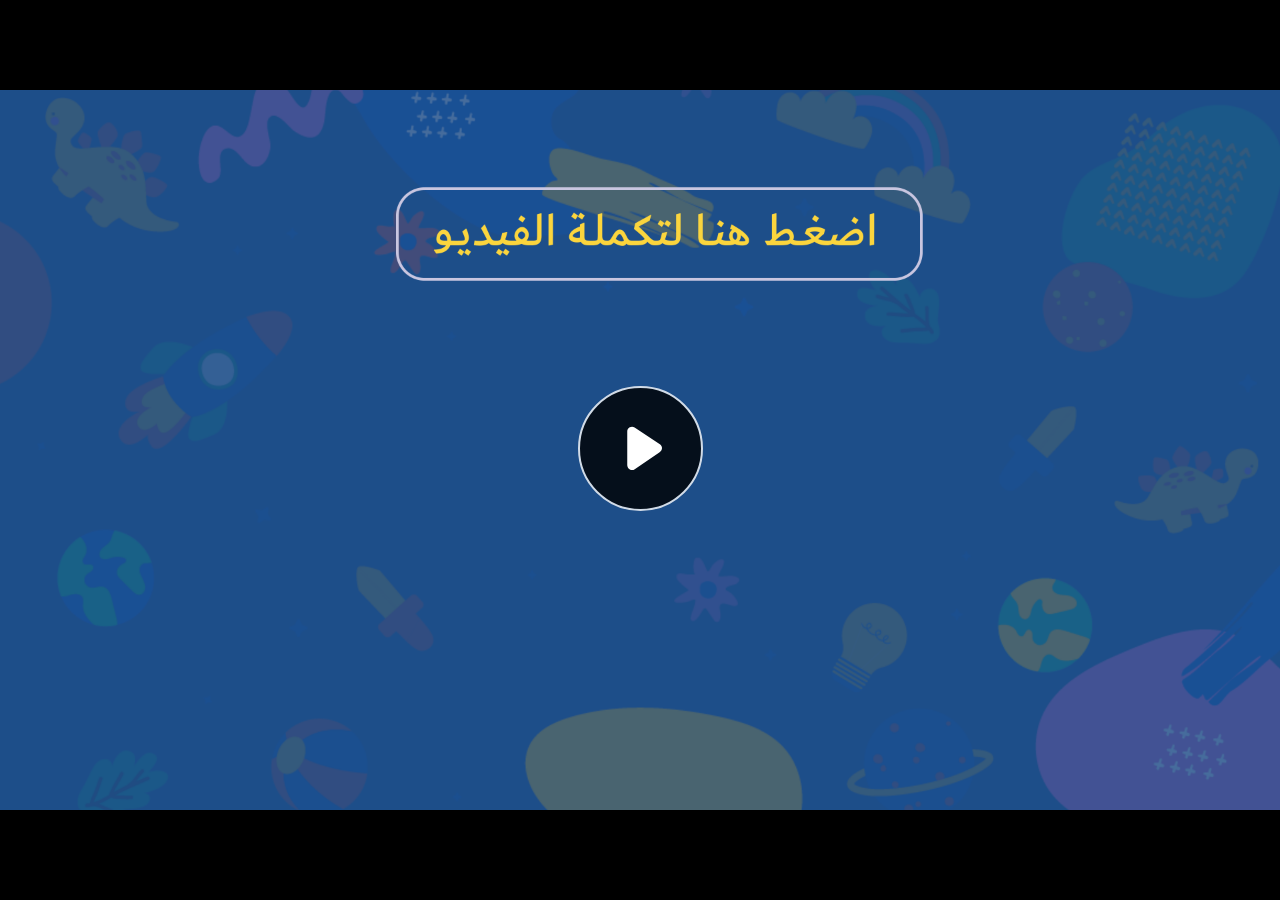
<file: index.html>
﻿<!doctype html>
<html lang="en-US">
<head>
  <meta charset="utf-8">
  <!-- Created using Storyline 360 - http://www.articulate.com  -->
  <!-- version: 3.71.29339.0 -->
  <title>EG.G5.ENG.SEM2.UE.T1.S1.2</title>
  <meta http-equiv="x-ua-compatible" content="IE=edge"/>
  <meta name="viewport" content="width=device-width,initial-scale=1,user-scalable=no,shrink-to-fit=no,minimal-ui"/>
  <meta name="apple-mobile-web-app-capable" content="yes"/>
  <style>
    html, body { height: 100%; padding: 0; margin: 0 }
    #app { height: 100%; width: 100%; }
  </style>

  <script>
    window.DS = {};
    window.globals = {
      DATA_PATH_BASE: '',
      HAS_FRAME: true,
      HAS_SLIDE: true,

      lmsPresent: false,
      tinCanPresent: false,
      cmi5Present: false,
      aoSupport: false,
      scale: 'noscale',
      captureRc: false,
      browserSize: 'optimal',
      bgColor: '#282828',
      features: 'AccessibleVideo,ConnectionMessages,FullScreenToggle,InsertSvgPicture,LayerPresentAsDialog,MultipleQuizTracking,UpdatedScrollingPanels,UpdatedThemeEditor',
      themeName: 'unified',
      preloaderColor: '#FFFFFF',
      suppressAnalytics: false,
      productChannel: 'stable',
      publishSource: 'storyline',
      aid: 'aid|5fe00366-bd0f-4aca-89fb-c2d0907009b6',
      cid: 'b624c644-f1f6-4027-baff-6b44857fade8',
      playerVersion: '3.71.29339.0',
      publishTimestamp: '2023-04-11T08:47:07.7634952Z',
      maxIosVideoElements: 10,
      connectionSettings: { message: 'You%20are%20offline.%20Trying%20to%20reconnect...', useDarkTheme: false },

      
      parseParams: function(qs) {
        if (window.globals.parsedParams != null) {
          return window.globals.parsedParams;
        }
        qs = (qs || window.location.search.substr(1)).split('+').join(' ');
        var params = {},
            tokens,
            re = /[?&]?([^=]+)=([^&]*)/g;

        while (tokens = re.exec(qs)) {
          params[decodeURIComponent(tokens[1]).trim()] =
            decodeURIComponent(tokens[2]).trim();
        }
        window.globals.parsedParams = params;
        return params;
      }

    };
  </script>
  <script>
    var isIe11 = ('ActiveXObject' in window || window.MSBlobBuilder != null)
      && window.msCrypto != null && !window.ActiveXObject;
    if (isIe11) {
      window.globals.unsupportedBrowser = true;
      document.write(atob('[base64]'));
    }
  </script>
  
  <script>window.THREE = { };</script>
  
</head>
<body style="background: #282828" class="cs-HTML theme-unified">
  <!-- 360 -->
  <script>!function(e){var i=/iPhone/i,o=/iPod/i,n=/iPad/i,t=/(?=.*\bAndroid\b)(?=.*\bMobile\b)/i,d=/Android/i,s=/(?=.*\bAndroid\b)(?=.*\bSD4930UR\b)/i,b=/(?=.*\bAndroid\b)(?=.*\b(?:KFOT|KFTT|KFJWI|KFJWA|KFSOWI|KFTHWI|KFTHWA|KFAPWI|KFAPWA|KFARWI|KFASWI|KFSAWI|KFSAWA)\b)/i,r=/IEMobile/i,h=/(?=.*\bWindows\b)(?=.*\bARM\b)/i,a=/BlackBerry/i,l=/BB10/i,p=/Opera Mini/i,f=/(CriOS|Chrome)(?=.*\bMobile\b)/i,u=/(?=.*\bFirefox\b)(?=.*\bMobile\b)/i,c=new RegExp("(?:Nexus 7|BNTV250|Kindle Fire|Silk|GT-P1000)","i"),w=function(e,i){return e.test(i)},A=function(e){var A=e||navigator.userAgent,v=A.split("[FBAN");if(void 0!==v[1]&&(A=v[0]),this.apple={phone:w(i,A),ipod:w(o,A),tablet:!w(i,A)&&w(n,A),device:w(i,A)||w(o,A)||w(n,A)},this.amazon={phone:w(s,A),tablet:!w(s,A)&&w(b,A),device:w(s,A)||w(b,A)},this.android={phone:w(s,A)||w(t,A),tablet:!w(s,A)&&!w(t,A)&&(w(b,A)||w(d,A)),device:w(s,A)||w(b,A)||w(t,A)||w(d,A)},this.windows={phone:w(r,A),tablet:w(h,A),device:w(r,A)||w(h,A)},this.other={blackberry:w(a,A),blackberry10:w(l,A),opera:w(p,A),firefox:w(u,A),chrome:w(f,A),device:w(a,A)||w(l,A)||w(p,A)||w(u,A)||w(f,A)},this.seven_inch=w(c,A),this.any=this.apple.device||this.android.device||this.windows.device||this.other.device||this.seven_inch,this.phone=this.apple.phone||this.android.phone||this.windows.phone,this.tablet=this.apple.tablet||this.android.tablet||this.windows.tablet,"undefined"==typeof window)return this},v=function(){var e=new A;return e.Class=A,e};"undefined"!=typeof module&&module.exports&&"undefined"==typeof window?module.exports=A:"undefined"!=typeof module&&module.exports&&"undefined"!=typeof window?module.exports=v():"function"==typeof define&&define.amd?define("isMobile",[],e.isMobile=v()):e.isMobile=v()}(this);
    window.isMobile.apple.tablet = window.isMobile.apple.tablet ||
      (navigator.platform === 'MacIntel' && navigator.maxTouchPoints > 1);
    window.isMobile.apple.device = window.isMobile.apple.device || window.isMobile.apple.tablet;
    window.isMobile.tablet = window.isMobile.tablet || window.isMobile.apple.tablet;
    window.isMobile.any = window.isMobile.any || window.isMobile.apple.tablet;
  </script>

  <div id="focus-sink" tabindex="-1"></div>

  <div id="preso"></div>
  <script>
    (function() {

      var classTypes = [ 'desktop', 'mobile', 'phone', 'tablet' ];

      var addDeviceClasses = function(prefix, testObj) {
        var curr, i;
        for (i = 0; i < classTypes.length; i++) {
          curr = classTypes[i];
          if (testObj[curr]) {
            document.body.classList.add(prefix + curr);
          }
        }
      };

      var params = window.globals.parseParams(),
          isDevicePreview = params.devicepreview === '1',
          isPhoneOverride = params.deviceType === 'phone' || (isDevicePreview && params.phone == '1'),
          isTabletOverride = (params.deviceType === 'tablet' || isDevicePreview) && !isPhoneOverride,
          isMobileOverride = isPhoneOverride || isTabletOverride;

      var deviceView = {
        desktop: !window.isMobile.any && !isMobileOverride,
        mobile: window.isMobile.any || isMobileOverride,
        phone: isPhoneOverride || (window.isMobile.phone && !isTabletOverride),
        tablet: isTabletOverride || window.isMobile.tablet
      };

      window.globals.deviceView = deviceView;
      window.isMobile.desktop = !window.isMobile.any;
      window.isMobile.mobile = window.isMobile.any;

      addDeviceClasses('view-', deviceView);

    })();
  </script>
  
  <script src='story_content/user.js' type=text/javascript></script>
  <div class="slide-loader"></div>

  <script>
    var doc = document, loader = doc.body.querySelector('.slide-loader'); [ 1, 2, 3 ].forEach(function(n) { var d = doc.createElement('div'); d.style.backgroundColor = window.globals.preloaderColor; d.classList.add('mobile-loader-dot'); d.classList.add('dot' + n); loader.appendChild(d); });
  </script>

  <div class="mobile-load-title-overlay" style="display: none">
    <div class="mobile-load-title">EG.G5.ENG.SEM2.UE.T1.S1.2</div>
  </div>

  <div class="mobile-chrome-warning"></div>

  
<style>
  .warn-connection-dialog {
    display: none;
    background: transparent;
    pointer-events: none;
    position: fixed;
    left: 0;
    top: 0;
    width: 100%;
    height: 100%;
    z-index: 999;
  }

  .warn-connection-content {
    border-radius: 4px;
    background: white;
    border: 1px solid #E7E7E7;
    color: #333333;
    box-shadow: 0 2px 4px rgba(0, 0, 0, 0.25);
    transition: all 150ms ease-out;
    position: absolute;
    white-space: nowrap;
  }

  .view-phone.is-landscape .warn-connection-content {
    left: 23px;
    bottom: 23px;
  }

  .view-tablet.is-landscape .warn-connection-content {
    left: 50%;
    top: 20px;
    transform: translateX(-50%);
  }

  .is-portrait .warn-connection-content {
    transform: translate(-50%, calc(-100% - 15px));
  }

  .warn-connection-content p {
    display: inline-block;
    margin: 0 8px 0 0;
    line-height: 33px;
    font-size: 11px;
  }

  .warn-connection-content svg {
    position: relative;
    vertical-align: middle;
    margin: 0 2px 2px 8px;
  }

  .view-desktop .warn-connection-content {
    left: 1.5em;
    bottom: 1.5em;
  }

  .view-desktop .warn-connection-content p {
    font-size: 1.1em;
  }

  .is-offline .warn-connection-dialog {
    display: block;
  }

  .is-offline .cs-panel * {
    pointer-events: none !important;
  }

  .is-offline .cs-panel {
    pointer-events: all !important;
  }

  .is-offline #nav-controls * {
    pointer-events: none !important;
  }

  .is-offline #nav-controls {
    pointer-events: all !important;
  }
</style>

<div class="warn-connection-dialog">
  <div class="warn-connection-content">
    <svg width="17" height="15" viewBox="0 0 17 15" xmlns="http://www.w3.org/2000/svg">
      <path fill="#8F0000" stroke="white" d="M16.07,12.98 L15.88,12.23 L9.51,1.21 C8.97,0.26,7.6,0.26,7.06,1.21 L0.69,12.23 C0.15,13.16,0.81,14.36,1.91,14.36 H14.65 C15.47,14.36,16.05,13.7,16.07,12.98 Z"/>
      <path fill="white" stroke="white" d="M8.58,5.5 C8.35,5.28,8.5,5.35,8.21,5.32 C8.09,5.35,7.97,5.49,7.96,5.67 C7.97,5.79,7.98,5.92,7.98,6.04 L7.98,6.04 C7.99,6.17,8,6.31,8.01,6.43 L8.01,6.44 C8.03,6.92,8.06,7.41,8.09,7.9 L8.09,7.9 C8.12,8.39,8.14,8.88,8.17,9.37 C8.17,9.39,8.18,9.42,8.2,9.44 C8.23,9.46,8.25,9.47,8.28,9.47 C8.31,9.47,8.34,9.46,8.35,9.44 C8.37,9.43,8.38,9.4,8.39,9.35 L8.39,9.34 C8.39,9.24,8.4,9.15,8.4,9.05 L8.4,9.05 C8.41,8.96,8.41,8.86,8.42,8.75 C8.43,8.44,8.45,8.12,8.47,7.81 L8.47,7.81 C8.49,7.49,8.51,7.18,8.53,6.87 C8.55,6.46,8.56,6.05,8.59,5.64 L8.6,5.62 C8.6,5.57,8.59,5.53,8.58,5.5 L8.21,5.32 Z"/>
      <circle fill="white" stroke="white" cx="8.3" cy="11.35" r="0.3"/>
    </svg>
    <p>You are offline. Trying to reconnect...</p>
  </div>
</div>

<script>
  (function() {
    window.DS.connection = {
      warningShown: false,
      assets: {},
      loadingAssetGroup: false,
      retryDelay: 500
    };

    // @TODO this is POC code and can be cleaned up a bit more if we move forward
    // with the feature



    // The `window.globals.features` variable must be set in `webpack.dev.config` when testing locally - it is not enough
    // to have it in the data - but it must be set there as well.
    var useConnectionMessages = window.AbortController != null &&
      window.location.protocol != 'file:' &&
      window.globals.features.indexOf('ConnectionMessages') != -1;

    window.DS.connection.useConnectionMessages = useConnectionMessages

    var assetCount = 0;
    var checkLoadedId;
    var connectionSettings = window.globals.connectionSettings;

    if (useConnectionMessages && connectionSettings != null) {
      var contentEl = document.querySelector('.warn-connection-content');
      var messageEl = contentEl.querySelector('p')

      if (connectionSettings.useDarkTheme) {
        contentEl.style.borderColor = '#BABBBA';
        contentEl.style.backgroundColor = '#282828';
        contentEl.style.color = '#FFFFFF';
      }

      if (connectionSettings.message != null) {
        messageEl.textContent = window.decodeURIComponent(connectionSettings.message);
      }
    }

    function checkAssetsReady() {
      for (var i in DS.connection.assets) {
        if (!DS.connection.assets[i].success) {
          return false;
        }
      }
      return true;
    }

    function stopAssetGroup() {
      if (!useConnectionMessages) { return; }

      assetCount = 0;

      DS.connection.oldAssetGroup = DS.connection.assets;
      DS.connection.assets = {};
      DS.connection.loadingAssetGroup = false;
      clearInterval(checkLoadedId);
    }

    function startAssetGroup() {
      if (!useConnectionMessages) { return; }
      var ticks = 0;
      clearInterval(checkLoadedId);
      checkLoadedId = setInterval(function() {
        var loaded = 0;
        if (assetCount === 0 && loaded === 0) {
          clearInterval(checkLoadedId);
          return;
        }

        for (var i in DS.connection.assets) {
          if (DS.connection.assets[i].success) {
            loaded++;
          }
        }

        if (assetCount === loaded && checkAssetsReady()) {
          for (var i in DS.connection.assets) {
            if (DS.connection.assets[i].action) {
              DS.connection.assets[i].action();
            }
          }
          hideWarning();
          stopAssetGroup();
        }
      }, 100)
    }

    function requiredAsset(url, action, retry, type) {
      if (!useConnectionMessages) { return; }
      if (DS.connection.assets[url]) { return; }

      DS.connection.assets[url] = {
        success: false, action: action, retry: retry, type: type
      };
      assetCount = Object.keys(DS.connection.assets).length;
      if (!DS.connection.loadingAssetGroup) {
        startAssetGroup();
      }
      DS.connection.loadingAssetGroup = true;
    }

    function assetLoaded(url) {
      if (!useConnectionMessages) { return; }
      if (DS.connection.assets[url]) {
        DS.connection.assets[url].success = true;
      }
    }

    function assetFailed(url) {
      if (!useConnectionMessages) { return; }
      if (!DS.connection.assets[url]) {
        if (/\.js$/.test(url)) {
          setTimeout(function() {
            if (DS.connection.lastSlideLoaded != null) {
              DS.connection.lastSlideLoaded();
            }
          }, DS.connection.retryDelay);
        }
        return;
      }
      if (!DS.connection.warningShown) { showWarning(); }
      if (DS.connection.assets[url].retry) {
        setTimeout(function() {
          if (!DS.connection.assets[url].success) {
            DS.connection.assets[url].retry()
          }
        }, DS.connection.retryDelay);
      }
    }

    function hideWarning() {
      document.body.classList.remove('is-offline');
      DS.connection.warningShown = false;
    }
    DS.connection.hideWarning = hideWarning

    function showWarning(btn) {
      document.body.classList.add('is-offline')
      DS.connection.warningShown = true;
      updateWarningPosition();
    }

    function updateWarningPosition() {
      if (!DS.connection.warningShown) {
        return;
      }

      var isPortrait = document.body.classList.contains('is-portrait');
      var warningEl = document.querySelector('.warn-connection-content');

      if (isPortrait) {
        var slide = document.querySelector('.primary-slide');
        var slideRect = slide.getBoundingClientRect();

        warningEl.style.top = `${slideRect.top}px`
        warningEl.style.left = `${slideRect.left + slideRect.width / 2}px`
      } else {
        warningEl.style.top = null;
        warningEl.style.left = null;
      }

      window.requestAnimationFrame(updateWarningPosition);
    }

    // these will all be noops if the feature flag isn't set in
    // the data and `window.globals.features`
    DS.connection.requiredAsset = requiredAsset;
    DS.connection.assetLoaded = assetLoaded;
    DS.connection.assetFailed = assetFailed;
    DS.connection.stopAssetGroup = stopAssetGroup;
    DS.connection.startAssetGroup = startAssetGroup;
  })();
</script>


  <script>
    
    if (window.autoSpider && window.vInterfaceObject) {
      document.querySelector('.mobile-load-title-overlay').style.display = 'none';
    }
  </script>

  

  <link rel="stylesheet" href="html5/data/css/output.min.css" data-noprefix/>
</body>
<script src="html5/lib/scripts/bootstrapper.min.js"></script>
</html>
</file>
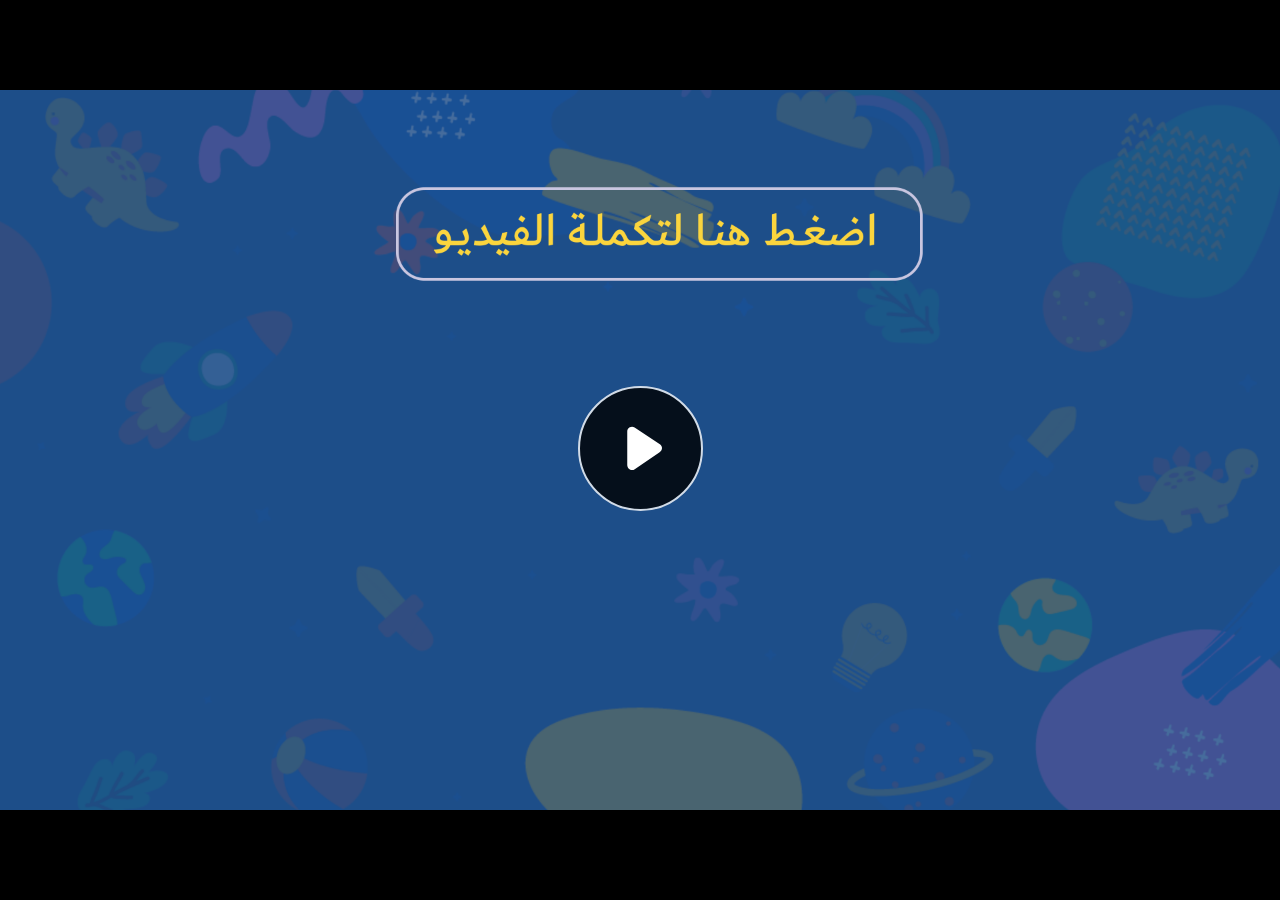
<file: story.html>
﻿<!doctype html>
<html lang="en-US">
<head>
  <meta charset="utf-8">
  <!-- Created using Storyline 360 - http://www.articulate.com  -->
  <!-- version: 3.71.29339.0 -->
  <title>EG.G5.ENG.SEM2.UE.T1.S1.2</title>
  <meta http-equiv="x-ua-compatible" content="IE=edge"/>
  <meta name="viewport" content="width=device-width,initial-scale=1,user-scalable=no,shrink-to-fit=no,minimal-ui"/>
  <meta name="apple-mobile-web-app-capable" content="yes"/>
  <style>
    html, body { height: 100%; padding: 0; margin: 0 }
    #app { height: 100%; width: 100%; }
  </style>

  <script>
    window.DS = {};
    window.globals = {
      DATA_PATH_BASE: '',
      HAS_FRAME: true,
      HAS_SLIDE: true,

      lmsPresent: false,
      tinCanPresent: false,
      cmi5Present: false,
      aoSupport: false,
      scale: 'noscale',
      captureRc: false,
      browserSize: 'optimal',
      bgColor: '#282828',
      features: 'AccessibleVideo,ConnectionMessages,FullScreenToggle,InsertSvgPicture,LayerPresentAsDialog,MultipleQuizTracking,UpdatedScrollingPanels,UpdatedThemeEditor',
      themeName: 'unified',
      preloaderColor: '#FFFFFF',
      suppressAnalytics: false,
      productChannel: 'stable',
      publishSource: 'storyline',
      aid: 'aid|5fe00366-bd0f-4aca-89fb-c2d0907009b6',
      cid: 'b624c644-f1f6-4027-baff-6b44857fade8',
      playerVersion: '3.71.29339.0',
      publishTimestamp: '2023-04-09T11:22:43.5307759Z',
      maxIosVideoElements: 10,
      connectionSettings: { message: 'You%20are%20offline.%20Trying%20to%20reconnect...', useDarkTheme: false },

      
      parseParams: function(qs) {
        if (window.globals.parsedParams != null) {
          return window.globals.parsedParams;
        }
        qs = (qs || window.location.search.substr(1)).split('+').join(' ');
        var params = {},
            tokens,
            re = /[?&]?([^=]+)=([^&]*)/g;

        while (tokens = re.exec(qs)) {
          params[decodeURIComponent(tokens[1]).trim()] =
            decodeURIComponent(tokens[2]).trim();
        }
        window.globals.parsedParams = params;
        return params;
      }

    };
  </script>
  <script>
    var isIe11 = ('ActiveXObject' in window || window.MSBlobBuilder != null)
      && window.msCrypto != null && !window.ActiveXObject;
    if (isIe11) {
      window.globals.unsupportedBrowser = true;
      document.write(atob('[base64]'));
    }
  </script>
  
  <script>window.THREE = { };</script>
  
</head>
<body style="background: #282828" class="cs-HTML theme-unified">
  <!-- 360 -->
  <script>!function(e){var i=/iPhone/i,o=/iPod/i,n=/iPad/i,t=/(?=.*\bAndroid\b)(?=.*\bMobile\b)/i,d=/Android/i,s=/(?=.*\bAndroid\b)(?=.*\bSD4930UR\b)/i,b=/(?=.*\bAndroid\b)(?=.*\b(?:KFOT|KFTT|KFJWI|KFJWA|KFSOWI|KFTHWI|KFTHWA|KFAPWI|KFAPWA|KFARWI|KFASWI|KFSAWI|KFSAWA)\b)/i,r=/IEMobile/i,h=/(?=.*\bWindows\b)(?=.*\bARM\b)/i,a=/BlackBerry/i,l=/BB10/i,p=/Opera Mini/i,f=/(CriOS|Chrome)(?=.*\bMobile\b)/i,u=/(?=.*\bFirefox\b)(?=.*\bMobile\b)/i,c=new RegExp("(?:Nexus 7|BNTV250|Kindle Fire|Silk|GT-P1000)","i"),w=function(e,i){return e.test(i)},A=function(e){var A=e||navigator.userAgent,v=A.split("[FBAN");if(void 0!==v[1]&&(A=v[0]),this.apple={phone:w(i,A),ipod:w(o,A),tablet:!w(i,A)&&w(n,A),device:w(i,A)||w(o,A)||w(n,A)},this.amazon={phone:w(s,A),tablet:!w(s,A)&&w(b,A),device:w(s,A)||w(b,A)},this.android={phone:w(s,A)||w(t,A),tablet:!w(s,A)&&!w(t,A)&&(w(b,A)||w(d,A)),device:w(s,A)||w(b,A)||w(t,A)||w(d,A)},this.windows={phone:w(r,A),tablet:w(h,A),device:w(r,A)||w(h,A)},this.other={blackberry:w(a,A),blackberry10:w(l,A),opera:w(p,A),firefox:w(u,A),chrome:w(f,A),device:w(a,A)||w(l,A)||w(p,A)||w(u,A)||w(f,A)},this.seven_inch=w(c,A),this.any=this.apple.device||this.android.device||this.windows.device||this.other.device||this.seven_inch,this.phone=this.apple.phone||this.android.phone||this.windows.phone,this.tablet=this.apple.tablet||this.android.tablet||this.windows.tablet,"undefined"==typeof window)return this},v=function(){var e=new A;return e.Class=A,e};"undefined"!=typeof module&&module.exports&&"undefined"==typeof window?module.exports=A:"undefined"!=typeof module&&module.exports&&"undefined"!=typeof window?module.exports=v():"function"==typeof define&&define.amd?define("isMobile",[],e.isMobile=v()):e.isMobile=v()}(this);
    window.isMobile.apple.tablet = window.isMobile.apple.tablet ||
      (navigator.platform === 'MacIntel' && navigator.maxTouchPoints > 1);
    window.isMobile.apple.device = window.isMobile.apple.device || window.isMobile.apple.tablet;
    window.isMobile.tablet = window.isMobile.tablet || window.isMobile.apple.tablet;
    window.isMobile.any = window.isMobile.any || window.isMobile.apple.tablet;
  </script>

  <div id="focus-sink" tabindex="-1"></div>

  <div id="preso"></div>
  <script>
    (function() {

      var classTypes = [ 'desktop', 'mobile', 'phone', 'tablet' ];

      var addDeviceClasses = function(prefix, testObj) {
        var curr, i;
        for (i = 0; i < classTypes.length; i++) {
          curr = classTypes[i];
          if (testObj[curr]) {
            document.body.classList.add(prefix + curr);
          }
        }
      };

      var params = window.globals.parseParams(),
          isDevicePreview = params.devicepreview === '1',
          isPhoneOverride = params.deviceType === 'phone' || (isDevicePreview && params.phone == '1'),
          isTabletOverride = (params.deviceType === 'tablet' || isDevicePreview) && !isPhoneOverride,
          isMobileOverride = isPhoneOverride || isTabletOverride;

      var deviceView = {
        desktop: !window.isMobile.any && !isMobileOverride,
        mobile: window.isMobile.any || isMobileOverride,
        phone: isPhoneOverride || (window.isMobile.phone && !isTabletOverride),
        tablet: isTabletOverride || window.isMobile.tablet
      };

      window.globals.deviceView = deviceView;
      window.isMobile.desktop = !window.isMobile.any;
      window.isMobile.mobile = window.isMobile.any;

      addDeviceClasses('view-', deviceView);

    })();
  </script>
  
  <script src='story_content/user.js' type=text/javascript></script>
  <div class="slide-loader"></div>

  <script>
    var doc = document, loader = doc.body.querySelector('.slide-loader'); [ 1, 2, 3 ].forEach(function(n) { var d = doc.createElement('div'); d.style.backgroundColor = window.globals.preloaderColor; d.classList.add('mobile-loader-dot'); d.classList.add('dot' + n); loader.appendChild(d); });
  </script>

  <div class="mobile-load-title-overlay" style="display: none">
    <div class="mobile-load-title">EG.G5.ENG.SEM2.UE.T1.S1.2</div>
  </div>

  <div class="mobile-chrome-warning"></div>

  
<style>
  .warn-connection-dialog {
    display: none;
    background: transparent;
    pointer-events: none;
    position: fixed;
    left: 0;
    top: 0;
    width: 100%;
    height: 100%;
    z-index: 999;
  }

  .warn-connection-content {
    border-radius: 4px;
    background: white;
    border: 1px solid #E7E7E7;
    color: #333333;
    box-shadow: 0 2px 4px rgba(0, 0, 0, 0.25);
    transition: all 150ms ease-out;
    position: absolute;
    white-space: nowrap;
  }

  .view-phone.is-landscape .warn-connection-content {
    left: 23px;
    bottom: 23px;
  }

  .view-tablet.is-landscape .warn-connection-content {
    left: 50%;
    top: 20px;
    transform: translateX(-50%);
  }

  .is-portrait .warn-connection-content {
    transform: translate(-50%, calc(-100% - 15px));
  }

  .warn-connection-content p {
    display: inline-block;
    margin: 0 8px 0 0;
    line-height: 33px;
    font-size: 11px;
  }

  .warn-connection-content svg {
    position: relative;
    vertical-align: middle;
    margin: 0 2px 2px 8px;
  }

  .view-desktop .warn-connection-content {
    left: 1.5em;
    bottom: 1.5em;
  }

  .view-desktop .warn-connection-content p {
    font-size: 1.1em;
  }

  .is-offline .warn-connection-dialog {
    display: block;
  }

  .is-offline .cs-panel * {
    pointer-events: none !important;
  }

  .is-offline .cs-panel {
    pointer-events: all !important;
  }

  .is-offline #nav-controls * {
    pointer-events: none !important;
  }

  .is-offline #nav-controls {
    pointer-events: all !important;
  }
</style>

<div class="warn-connection-dialog">
  <div class="warn-connection-content">
    <svg width="17" height="15" viewBox="0 0 17 15" xmlns="http://www.w3.org/2000/svg">
      <path fill="#8F0000" stroke="white" d="M16.07,12.98 L15.88,12.23 L9.51,1.21 C8.97,0.26,7.6,0.26,7.06,1.21 L0.69,12.23 C0.15,13.16,0.81,14.36,1.91,14.36 H14.65 C15.47,14.36,16.05,13.7,16.07,12.98 Z"/>
      <path fill="white" stroke="white" d="M8.58,5.5 C8.35,5.28,8.5,5.35,8.21,5.32 C8.09,5.35,7.97,5.49,7.96,5.67 C7.97,5.79,7.98,5.92,7.98,6.04 L7.98,6.04 C7.99,6.17,8,6.31,8.01,6.43 L8.01,6.44 C8.03,6.92,8.06,7.41,8.09,7.9 L8.09,7.9 C8.12,8.39,8.14,8.88,8.17,9.37 C8.17,9.39,8.18,9.42,8.2,9.44 C8.23,9.46,8.25,9.47,8.28,9.47 C8.31,9.47,8.34,9.46,8.35,9.44 C8.37,9.43,8.38,9.4,8.39,9.35 L8.39,9.34 C8.39,9.24,8.4,9.15,8.4,9.05 L8.4,9.05 C8.41,8.96,8.41,8.86,8.42,8.75 C8.43,8.44,8.45,8.12,8.47,7.81 L8.47,7.81 C8.49,7.49,8.51,7.18,8.53,6.87 C8.55,6.46,8.56,6.05,8.59,5.64 L8.6,5.62 C8.6,5.57,8.59,5.53,8.58,5.5 L8.21,5.32 Z"/>
      <circle fill="white" stroke="white" cx="8.3" cy="11.35" r="0.3"/>
    </svg>
    <p>You are offline. Trying to reconnect...</p>
  </div>
</div>

<script>
  (function() {
    window.DS.connection = {
      warningShown: false,
      assets: {},
      loadingAssetGroup: false,
      retryDelay: 500
    };

    // @TODO this is POC code and can be cleaned up a bit more if we move forward
    // with the feature



    // The `window.globals.features` variable must be set in `webpack.dev.config` when testing locally - it is not enough
    // to have it in the data - but it must be set there as well.
    var useConnectionMessages = window.AbortController != null &&
      window.location.protocol != 'file:' &&
      window.globals.features.indexOf('ConnectionMessages') != -1;

    window.DS.connection.useConnectionMessages = useConnectionMessages

    var assetCount = 0;
    var checkLoadedId;
    var connectionSettings = window.globals.connectionSettings;

    if (useConnectionMessages && connectionSettings != null) {
      var contentEl = document.querySelector('.warn-connection-content');
      var messageEl = contentEl.querySelector('p')

      if (connectionSettings.useDarkTheme) {
        contentEl.style.borderColor = '#BABBBA';
        contentEl.style.backgroundColor = '#282828';
        contentEl.style.color = '#FFFFFF';
      }

      if (connectionSettings.message != null) {
        messageEl.textContent = window.decodeURIComponent(connectionSettings.message);
      }
    }

    function checkAssetsReady() {
      for (var i in DS.connection.assets) {
        if (!DS.connection.assets[i].success) {
          return false;
        }
      }
      return true;
    }

    function stopAssetGroup() {
      if (!useConnectionMessages) { return; }

      assetCount = 0;

      DS.connection.oldAssetGroup = DS.connection.assets;
      DS.connection.assets = {};
      DS.connection.loadingAssetGroup = false;
      clearInterval(checkLoadedId);
    }

    function startAssetGroup() {
      if (!useConnectionMessages) { return; }
      var ticks = 0;
      clearInterval(checkLoadedId);
      checkLoadedId = setInterval(function() {
        var loaded = 0;
        if (assetCount === 0 && loaded === 0) {
          clearInterval(checkLoadedId);
          return;
        }

        for (var i in DS.connection.assets) {
          if (DS.connection.assets[i].success) {
            loaded++;
          }
        }

        if (assetCount === loaded && checkAssetsReady()) {
          for (var i in DS.connection.assets) {
            if (DS.connection.assets[i].action) {
              DS.connection.assets[i].action();
            }
          }
          hideWarning();
          stopAssetGroup();
        }
      }, 100)
    }

    function requiredAsset(url, action, retry, type) {
      if (!useConnectionMessages) { return; }
      if (DS.connection.assets[url]) { return; }

      DS.connection.assets[url] = {
        success: false, action: action, retry: retry, type: type
      };
      assetCount = Object.keys(DS.connection.assets).length;
      if (!DS.connection.loadingAssetGroup) {
        startAssetGroup();
      }
      DS.connection.loadingAssetGroup = true;
    }

    function assetLoaded(url) {
      if (!useConnectionMessages) { return; }
      if (DS.connection.assets[url]) {
        DS.connection.assets[url].success = true;
      }
    }

    function assetFailed(url) {
      if (!useConnectionMessages) { return; }
      if (!DS.connection.assets[url]) {
        if (/\.js$/.test(url)) {
          setTimeout(function() {
            if (DS.connection.lastSlideLoaded != null) {
              DS.connection.lastSlideLoaded();
            }
          }, DS.connection.retryDelay);
        }
        return;
      }
      if (!DS.connection.warningShown) { showWarning(); }
      if (DS.connection.assets[url].retry) {
        setTimeout(function() {
          if (!DS.connection.assets[url].success) {
            DS.connection.assets[url].retry()
          }
        }, DS.connection.retryDelay);
      }
    }

    function hideWarning() {
      document.body.classList.remove('is-offline');
      DS.connection.warningShown = false;
    }
    DS.connection.hideWarning = hideWarning

    function showWarning(btn) {
      document.body.classList.add('is-offline')
      DS.connection.warningShown = true;
      updateWarningPosition();
    }

    function updateWarningPosition() {
      if (!DS.connection.warningShown) {
        return;
      }

      var isPortrait = document.body.classList.contains('is-portrait');
      var warningEl = document.querySelector('.warn-connection-content');

      if (isPortrait) {
        var slide = document.querySelector('.primary-slide');
        var slideRect = slide.getBoundingClientRect();

        warningEl.style.top = `${slideRect.top}px`
        warningEl.style.left = `${slideRect.left + slideRect.width / 2}px`
      } else {
        warningEl.style.top = null;
        warningEl.style.left = null;
      }

      window.requestAnimationFrame(updateWarningPosition);
    }

    // these will all be noops if the feature flag isn't set in
    // the data and `window.globals.features`
    DS.connection.requiredAsset = requiredAsset;
    DS.connection.assetLoaded = assetLoaded;
    DS.connection.assetFailed = assetFailed;
    DS.connection.stopAssetGroup = stopAssetGroup;
    DS.connection.startAssetGroup = startAssetGroup;
  })();
</script>


  <script>
    
    if (window.autoSpider && window.vInterfaceObject) {
      document.querySelector('.mobile-load-title-overlay').style.display = 'none';
    }
  </script>

  

  <link rel="stylesheet" href="html5/data/css/output.min.css" data-noprefix/>
</body>
<script src="html5/lib/scripts/bootstrapper.min.js"></script>
</html>
</file>
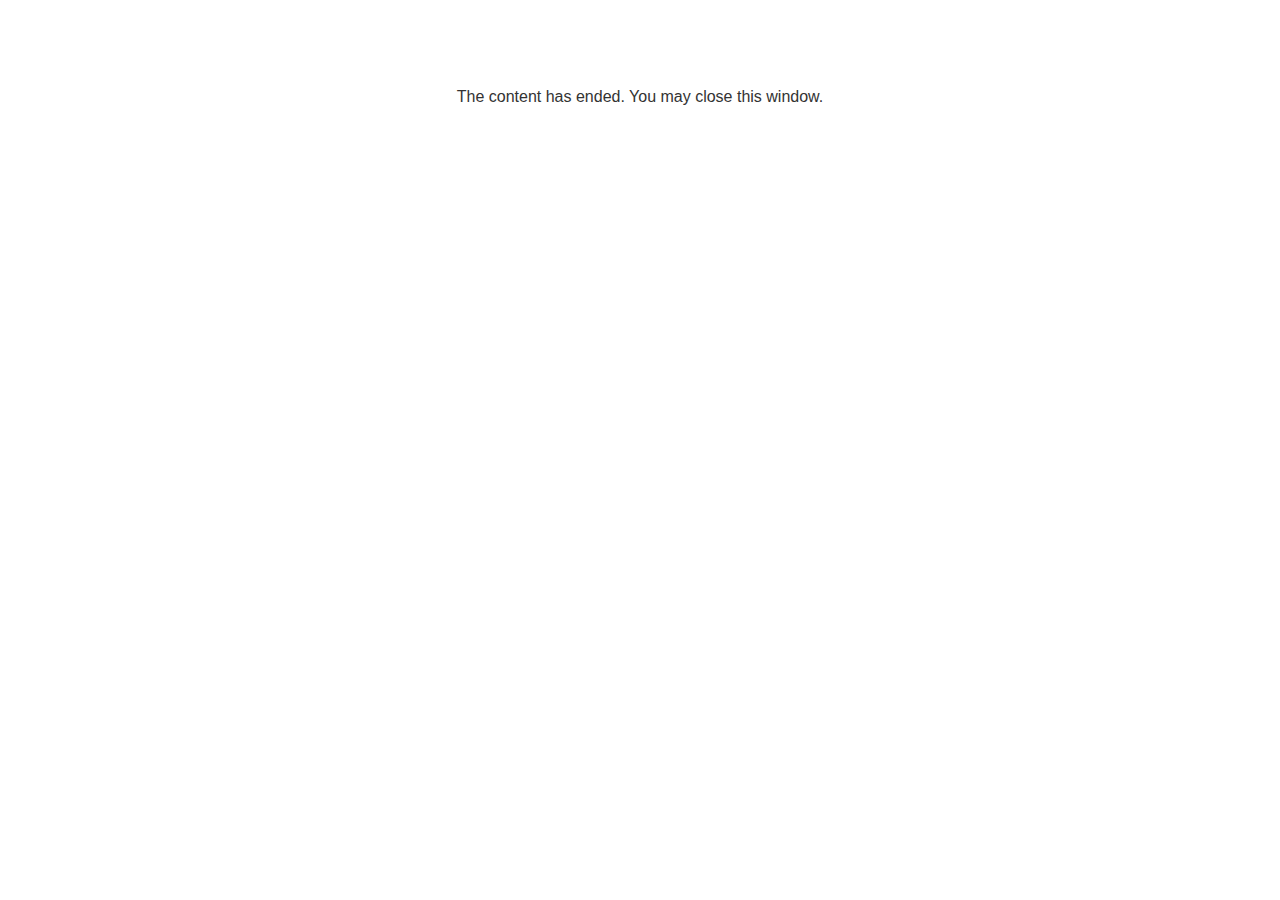
<file: lms/goodbye.html>
<!doctype html>
<html>
<body style="background-color: #ffffff;">

<p role="alert" style="color: #333333;font-family: Lato, articulate, tahoma, arial;font-size: medium;text-align: center;">
<br><br><br><br>
The content has ended. You may close this window.
</p>

</body>
</html>
</file>
<file: html5/data/css/output.min.css>
@font-face {
  font-family: 'LatoBold Charset1_ Bold80EDC72D';
  src: url('[data-uri]');
  font-style: normal;
  font-weight: normal;
}
@font-face {
  font-family: 'Lato Charset1_ 5rOJHKub11399130';
  src: url('[data-uri]');
  font-style: normal;
  font-weight: normal;
}
@font-face {
  font-family: 'Dubai Charset1_ 5sxQs4r89159D46';
  src: url('[data-uri]');
  font-style: normal;
  font-weight: normal;
}
@font-face {
  font-family: 'Dubai Medium Charset1_ A3C0B917';
  src: url('[data-uri]');
  font-style: normal;
  font-weight: normal;
}
@font-face {
  font-family: 'Dubai MediumBold ChBoldE3290592';
  src: url('[data-uri]');
  font-style: normal;
  font-weight: normal;
}
@font-face {
  font-family: 'DubaiBold Charset1_Bold10C54B8C';
  src: url('[data-uri]');
  font-style: normal;
  font-weight: normal;
}
@font-face {
  font-family: 'Dubai Charset0_v8wz5Y8k741D6E07';
  src: url('[data-uri]');
  font-style: normal;
  font-weight: normal;
}
@font-face {
  font-family: 'Dubai Medium Charset0_v389EBE1D';
  src: url('[data-uri]');
  font-style: normal;
  font-weight: normal;
}
@font-face {
  font-family: 'Open Sans Charset0_v9TY33EDE6F2';
  src: url('[data-uri]');
  font-style: normal;
  font-weight: normal;
}
@font-face {
  font-family: 'Dubai MediumBold ChBold9429EB4D';
  src: url('[data-uri]');
  font-style: normal;
  font-weight: normal;
}
@font-face {
  font-family: 'DubaiBold Charset0_BoldD2773439';
  src: url('[data-uri]');
  font-style: normal;
  font-weight: normal;
}
.cs-HTML {
  background: rgba(40, 40, 40, 1);
}
.cs-pxabnsnfns00000000001 .cs-infopanel  {
  box-shadow: 0 1px 0 rgba(0, 0, 0, 0);
  background: rgba(255, 255, 255, 1);
}
.cs-pxabnsnfns00000000001 .cs-infopanel .cs-link {
  color: rgba(186, 187, 186, 1);
}
.cs-pxabnsnfns00000000001 .cs-infopanel .cs-link:hover {
  color: rgba(255, 255, 255, 1);
}
.cs-pxabnsnfns00000000001 .cs-infopanel .cs-name {
  color: rgba(68, 68, 68, 1);
}
.cs-pxabnsnfns00000000001 .cs-infopanel .cs-title {
  color: rgba(153, 153, 153, 1);
}
.cs-pxabnsnfns00000000001 .cs-infopanelpopup  {
  box-shadow: 0 1px 0 rgba(0, 0, 0, 0);
  background: rgba(0, 0, 0, 0);
}
.cs-pxabnsnfns00000000001 .cs-infopanelpopup .cs-link {
  color: rgba(255, 0, 0, 1);
}
.cs-pxabnsnfns00000000001 .cs-infopanelpopup .cs-link:hover {
  color: rgba(255, 255, 255, 1);
}
.cs-pxabnsnfns00000000001 .cs-infopanelpopup .cs-name {
  color: rgba(255, 255, 255, 1);
}
.cs-pxabnsnfns00000000001 .cs-infopanelpopup .cs-bio {
  color: rgba(186, 187, 186, 1);
}
.cs-pxabnsnfns00000000001 .cs-timer  {
  color: rgba(186, 187, 186, 1);
}
.cs-pxabnsnfns00000000001 .cs-duration stop:first-child {
  stop-color: rgba(60, 60, 60, 1);
}
.cs-pxabnsnfns00000000001 .cs-duration stop:last-child {
  stop-color: rgba(60, 60, 60, 1);
}
.cs-pxabnsnfns00000000001 .cs-elapsed stop:first-child {
  stop-color: rgba(254, 227, 71, 1);
}
.cs-pxabnsnfns00000000001 .cs-elapsed stop:last-child {
  stop-color: rgba(254, 227, 71, 1);
}
.cs-pxabnsnfns00000000001 .cs-timer .cs-pie .cs-innerstroke {
  stroke: rgba(199, 199, 199, 1);
}
.cs-pxabnsnfns00000000001 .cs-timer .cs-pie .cs-innerborder {
  stroke: rgba(255, 255, 255, 1);
}
.cs-pxabnsnfns00000000001 .cs-window  {
  box-shadow: 0 8px 5px rgba(0, 0, 0, 0.2);
  border-color: rgba(49, 99, 0, 0);
  background: rgba(33, 33, 33, 1);
  color: rgba(248, 248, 248, 1);
}
.cs-pxabnsnfns00000000001 .cs-window .cs-diva {
  border-color: rgba(78, 78, 78, 1);
}
.cs-pxabnsnfns00000000001 .cs-window .cs-divb {
  border-color: rgba(78, 78, 78, 0);
}
.cs-pxabnsnfns00000000001 .cs-editor .cs-editor-slide {
  color: rgba(226, 226, 226, 1);
}
.cs-pxabnsnfns00000000001 .cs-editor .cs-editor-html {
  color: rgba(186, 187, 186, 1);
}
.cs-pxabnsnfns00000000001 .cs-editor .cs-editor-button {
  text-shadow: 0 1px 0 rgba(0, 0, 0, 0);
  color: rgba(255, 255, 255, 1);
  border-color: rgba(211, 211, 211, 1);
  background: rgba(34, 34, 34, 1);
}
.cs-pxabnsnfns00000000001 .cs-editor .cs-editor-button:hover {
  background: rgba(68, 68, 68, 1);
}
.cs-pxabnsnfns00000000001 .cs-editor .cs-editor-button:active {
  background: rgba(68, 68, 68, 1);
}
.cs-pxabnsnfns00000000001 .cs-listitem  {
  color: rgba(186, 187, 186, 1);
  border-color: none;
  border: 1px solid transparent;
}
.cs-pxabnsnfns00000000001 .cs-listitem:hover {
  background: rgba(255, 255, 255, 0.06);
  border-color: rgba(108, 108, 108, 1) !important;
  border-width: 1px;
  border-radius: 2px;
  border-style: solid;
  box-sizing: border-box;
}
.cs-pxabnsnfns00000000001 .cs-listitem.hover {
  background: rgba(255, 255, 255, 0.06);
  border-color: rgba(108, 108, 108, 1) !important;
  border-width: 1px;
  border-radius: 2px;
  border-style: solid;
  box-sizing: border-box;
}
.cs-pxabnsnfns00000000001 .cs-glossary  {
  color: rgba(186, 187, 186, 1);
}
.cs-pxabnsnfns00000000001 .cs-glossary .cs-scrolling-panel {
  background: rgba(0, 0, 0, 0);
}
.cs-pxabnsnfns00000000001 .cs-glossary .cs-term.cs-selected .cs-choice-list-trigger {
  color: rgba(255, 255, 255, 1);
  background: rgba(255, 255, 255, 1);
}
.cs-pxabnsnfns00000000001 .cs-glossary .cs-term.cs-selected .cs-choice-list-trigger:focus {
  color: rgba(255, 255, 255, 1);
  background: rgba(255, 255, 255, 1);
}
.cs-pxabnsnfns00000000001 .cs-glossary .cs-term:hover .cs-choice-list-trigger {
  background: rgba(186, 187, 186, 1);
}
.cs-pxabnsnfns00000000001 .cs-glossary .cs-term.hover .cs-choice-list-trigger {
  background: rgba(186, 187, 186, 1);
}
.cs-pxabnsnfns00000000001 .cs-glossary .cs-term .cs-choice-list-trigger:focus {
  background: rgba(186, 187, 186, 1);
}
.cs-pxabnsnfns00000000001 .cs-glossary .cs-diva {
  border-color: rgba(0, 0, 0, 0);
}
.cs-pxabnsnfns00000000001 .cs-glossary .cs-divb {
  border-color: rgba(0, 0, 0, 0);
}
.cs-pxabnsnfns00000000001 .cs-glossary .cs-divc {
  border-color: rgba(0, 0, 0, 0);
}
.cs-pxabnsnfns00000000001 .cs-glossary .cs-heading {
  color: rgba(248, 248, 248, 1);
  font-weight: 700;
}
.note-content p span {
  color: rgba(186, 187, 186, 1);
  line-height: 1.4em;
  font-size: 103.769%;
}
.cs-pxabnsnfns00000000001 .cs-resource .cs-separator {
  border-color: rgba(0, 0, 0, 0);
}
.cs-pxabnsnfns00000000001 .cs-outline  {
  color: rgba(45, 45, 45, 1);
}
.cs-pxabnsnfns00000000001 .cs-outline .cs-diva {
  border-color: rgba(0, 0, 0, 0);
}
.cs-pxabnsnfns00000000001 .cs-outline .cs-divb {
  border-color: rgba(0, 0, 0, 0);
}
.cs-pxabnsnfns00000000001 .cs-outline .cs-divc {
  border-color: rgba(0, 0, 0, 0);
}
.cs-pxabnsnfns00000000001 .cs-outline .cs-search-filter:hover {
  color: rgba(0, 0, 0, 0);
}
.cs-pxabnsnfns00000000001 .cs-outline .cs-search-filter.hover {
  color: rgba(0, 0, 0, 0);
}
.cs-pxabnsnfns00000000001 .cs-transcript  {
  color: rgba(255, 255, 255, 1);
}
.cs-pxabnsnfns00000000001 .cs-transcript .cs-div {
  border-color: rgba(0, 0, 0, 0);
}
.cs-pxabnsnfns00000000001 .cs-tabs:not(.topmenu-item) {
  color: rgba(248, 248, 248, 1);
}
.cs-pxabnsnfns00000000001 .cs-tabs .cs-inner-button:not(.topmenu-item) {
  text-shadow: 0 1px 0 rgba(0, 0, 0, 0);
}
.cs-pxabnsnfns00000000001 .cs-tabs:hover:not(.topmenu-item) {
  color: rgba(248, 248, 248, 1);
}
.cs-pxabnsnfns00000000001 .cs-tabs.cs-selected {
  background: rgba(0, 0, 0, 0);
  color: rgba(248, 248, 248, 1);
}
.cs-pxabnsnfns00000000001 .cs-seekcontrol  {
  background: rgba(0, 0, 0, 0);
  border-color: rgba(0, 0, 0, 0);
}
.cs-pxabnsnfns00000000001 .cs-seekcontrol .cs-button:hover .cs-icon {
  fill: rgba(255, 255, 255, 1);
}
.cs-pxabnsnfns00000000001 .cs-seekcontrol .cs-button.hover .cs-icon {
  fill: rgba(255, 255, 255, 1);
}
.cs-pxabnsnfns00000000001 .cs-seekcontrol .cs-button .cs-icon-shadow {
  fill: rgba(0, 0, 0, 0);
}
.cs-pxabnsnfns00000000001 .cs-seekcontrol .cs-button .cs-icon {
  fill: rgba(180, 180, 180, 1);
}
.cs-pxabnsnfns00000000001 .cs-seekcontrol .cs-seek .cs-fill {
  background: rgba(255, 255, 255, 0.6);
}
.cs-pxabnsnfns00000000001 .cs-seekcontrol .cs-seek {
  background: rgba(108, 108, 108, 1);
  border-color: rgba(0, 0, 0, 0);
}
.cs-pxabnsnfns00000000001 .cs-searchinput .cs-input {
  color: rgba(186, 187, 186, 1);
  border-color: rgba(0, 0, 0, 0);
  background: rgba(255, 255, 255, 0.06);
}
.cs-pxabnsnfns00000000001 .cs-searchinput .cs-input:focus {
  color: rgba(248, 248, 248, 1);
  background: rgba(41, 41, 41, 1);
}
.cs-pxabnsnfns00000000001 .cs-searchinput .cs-input:hover {
  box-shadow: inset 0 0 1px 0 rgba(69, 126, 19, 0);
}
.cs-pxabnsnfns00000000001 .cs-searchinput .cs-input.hover {
  box-shadow: inset 0 0 1px 0 rgba(69, 126, 19, 0);
}
.cs-pxabnsnfns00000000001 .cs-searchinput .cs-button .cs-icon {
  fill: rgba(186, 187, 186, 1);
}
.cs-pxabnsnfns00000000001 .cs-searchinput .cs-button:hover {
  fill: rgba(63, 133, 0, 1);
}
.cs-pxabnsnfns00000000001 .cs-searchinput .cs-button.hover {
  fill: rgba(63, 133, 0, 1);
}
.cs-pxabnsnfns00000000001 .cs-menu  {
  box-shadow: 0 1px 0 rgba(0, 0, 0, 0);
  background: rgba(33, 33, 33, 1);
}
.cs-pxabnsnfns00000000001 .cs-topmenu-item.active .cs-tab {
  background: rgba(33, 33, 33, 1);
}
.cs-pxabnsnfns00000000001 .cs-logo  {
  box-shadow: 0 1px 0 rgba(37, 75, 0, 1);
  background: rgba(255, 255, 255, 0);
}
.cs-pxabnsnfns00000000001 .cs-checkbox  {
  color: rgba(255, 255, 255, 1);
}
.cs-pxabnsnfns00000000001 .cs-checkbox:hover {
  border-color: rgba(175, 221, 130, 1);
}
.cs-pxabnsnfns00000000001 .cs-checkbox.hover {
  border-color: rgba(175, 221, 130, 1);
}
.cs-pxabnsnfns00000000001 .cs-checkbox .cs-box {
  color: rgba(255, 255, 255, 1);
  border-color: rgba(42, 83, 0, 1);
}
.cs-pxabnsnfns00000000001 .cs-checkbox .cs-box:checked::after {
  color: rgba(43, 196, 0, 1);
}
.cs-pxabnsnfns00000000001 .cs-button  {
  text-shadow: 0 1px 0 rgba(0, 0, 0, 0);
  color: rgba(186, 187, 186, 1);
  border-color: rgba(0, 0, 0, 0);
  background: rgba(0, 0, 0, 0);
  box-shadow: 0 1px 0 rgba(0, 0, 0, 0);
}
.cs-pxabnsnfns00000000001 .cs-button .cs-icon {
  fill: rgba(186, 187, 186, 1);
}
.cs-pxabnsnfns00000000001 .cs-button .cs-icon-shadow {
  fill: rgba(0, 0, 0, 0);
}
.cs-pxabnsnfns00000000001 .cs-button:hover {
  background: rgba(248, 248, 248, 1);
}
.cs-pxabnsnfns00000000001 .cs-button.hover {
  background: rgba(248, 248, 248, 1);
}
.cs-pxabnsnfns00000000001 .cs-button:active {
  background: rgba(0, 0, 0, 0);
}
.cs-pxabnsnfns00000000001 .cs-button.cs-disabled:hover {
  background: rgba(0, 0, 0, 0);
}
.cs-pxabnsnfns00000000001 .cs-button.cs-disabled.hover {
  background: rgba(0, 0, 0, 0);
}
.cs-pxabnsnfns00000000001 .cs-button.cs-disabled:active {
  background: rgba(0, 0, 0, 0);
}
.cs-pxabnsnfns00000000001 .cs-button.cs-volume:hover {
  background: rgba(0, 0, 0, 0);
}
.cs-pxabnsnfns00000000001 .cs-button.cs-volume.hover {
  background: rgba(0, 0, 0, 0);
}
.cs-pxabnsnfns00000000001 .cs-button.cs-volume:active {
  background: rgba(0, 0, 0, 0);
}
.cs-pxabnsnfns00000000001.cs-base  {
  color: rgba(186, 187, 186, 1);
  border-color: rgba(40, 40, 40, 1);
  background: rgba(40, 40, 40, 1);
}
.cs-pxabnsnfns00000000001.cs-base .cs-separator .cs-diva {
  background: rgba(69, 69, 69, 1);
}
.cs-pxabnsnfns00000000001.cs-base .cs-separator .cs-divb {
  background: rgba(0, 0, 0, 0);
}
.cs-pxabnsnfns00000000001.cs-base .cs-topmenu-item.active .cs-tab {
  border-color: rgba(69, 69, 69, 1);
}
.cs-pxabnsnfns00000000001.cs-base .cs-topmenu-item.active .cs-panel {
  border-color: rgba(69, 69, 69, 1);
}
.cs-pxabnsnfns00000000001.cs-base .cs-left {
  background: rgba(33, 33, 33, 1);
}
.cs-pxabnsnfns00000000001.cs-base .cs-area-primary .cs-slide-container {
  background: rgba(40, 40, 40, 1);
}
.cs-pxabnsnfns00000000001.cs-base.cs-custom-theme .cs-brandhighlight-bg {
  background: rgba(79, 189, 244, 1) !important;
}
.cs-pxabnsnfns00000000001.cs-base.cs-custom-theme .cs-brandhighlight-secondary-bg {
  background: rgba(255, 255, 255, 1) !important;
}
.cs-pxabnsnfns00000000001.cs-base.cs-custom-theme .cs-brandhighlight-border {
  border-color: rgba(79, 189, 244, 1) !important;
}
.cs-pxabnsnfns00000000001.cs-base.cs-custom-theme .cs-brandhighlight-text {
  color: rgba(79, 189, 244, 1) !important;
}
.cs-pxabnsnfns00000000001.cs-base.cs-custom-theme .cs-brandhighlight-fill {
  fill: rgba(79, 189, 244, 1) !important;
}
.cs-pxabnsnfns00000000001.cs-base.cs-custom-theme .cs-listitem.cs-selected {
  background-color: rgba(255, 255, 255, 0.06) !important;
}
.cs-pxabnsnfns00000000001 .cs-volume::-moz-range-thumb {
  border-color: rgba(43, 85, 0, 1);
  box-shadow: inset 0 0 1px 0 rgba(43, 85, 0, 1);
  background: rgba(255, 255, 255, 1);
}
.cs-pxabnsnfns00000000001 .cs-volume::-ms-thumb {
  border-color: rgba(43, 85, 0, 1);
  box-shadow: inset 0 0 1px 0 rgba(43, 85, 0, 1);
  background: rgba(255, 255, 255, 1);
}
.cs-pxabnsnfns00000000001 .cs-volume::-webkit-slider-thumb {
  border-color: rgba(43, 85, 0, 1);
  box-shadow: inset 0 0 1px 0 rgba(43, 85, 0, 1);
  background: rgba(255, 255, 255, 1);
}
.cs-pxabnsnfns00000000001 .cs-volume::-moz-range-track {
  border-color: rgba(66, 140, 1, 1);
  background: rgba(108, 108, 108, 1);
}
.cs-pxabnsnfns00000000001 .cs-volume::-ms-track {
  border-color: rgba(66, 140, 1, 1);
  background: rgba(108, 108, 108, 1);
}
.cs-pxabnsnfns00000000001 .cs-volume::-webkit-slider-runnable-track {
  border-color: rgba(66, 140, 1, 1);
  background: rgba(108, 108, 108, 1);
}
body.show-focus .tab-focus-box {
  box-shadow: 0 0 0 1px rgba(255, 255, 0, 1), 0 0 0 3px rgba(0, 32, 96, 1), 0 0 5px 5px rgba(255, 255, 0, 1);
  border-color: transparent;
  outline: 2px transparent solid;
}
.skipnav {
  box-shadow: 0 0 0 1px rgba(255, 255, 0, 1), 0 0 0 3px rgba(0, 32, 96, 1), 0 0 5px 5px rgba(255, 255, 0, 1);
  border-color: transparent;
  outline: 2px transparent solid;
}
.cs-pxabnsnfns00000000001 .cs-listitem:hover {
  color: none;
}
.cs-pxabnsnfns00000000001 .cs-listitem.hover {
  color: none;
}
.cs-pxabnsnfns00000000001 .cs-listitem.cs-viewed {
  color: #BABBBA;
}
.cs-pxabnsnfns00000000001 .cs-listitem {
  color: #BABBBA;
}
.cs-pxabnsnfns00000000001 .cs-listitem:hover .cs-icon-carrot * {
  fill: none;
}
.cs-pxabnsnfns00000000001 .cs-listitem.hover .cs-icon-carrot * {
  fill: none;
}
.cs-pxabnsnfns00000000001 .cs-listitem .cs-icon-carrot {
  color: none;
  top: calc(3px);
}
.cs-pxabnsnfns00000000001 .cs-listitem .cs-icon-carrot .cs-shadow {
  color: #F8F8F8;
}
.cs-pxabnsnfns00000000001 .item-collapsible .is-scene {
  color: #F8F8F8 !important;
  font-weight: 700;
}
.cs-pxabnsnfns00000000001 .is-scene .cs-icon-carrot * {
  color: #F8F8F8 !important;
  font-weight: 700;
}
.cs-pxabnsnfns00000000001 .is-scene:not(.outline-links-collapse) > a {
  color: #F8F8F8;
}
.cs-pxabnsnfns00000000001 .is-scene:not(.outline-links-collapse) .cs-icon-carrot * {
  fill: none !important;
  color: #F8F8F8 !important;
}
.cs-pxabnsnfns00000000001 .tabs, .cs-pxabnsnfns00000000001 .cs-logo {
  border-bottom: 1px solid rgba(108, 108, 108, 1);
}
.cs-pxabnsnfns00000000001 .area-secondary-wrapper:after {
  background-image: url('[data-uri]');
  background-size: 100%;
}
.cs-pxabnsnfns00000000001 .panel-footer {
  background: #212121;
}
.cs-pxabnsnfns00000000001 #outline-search {
  background: rgba(255, 255, 255, 0.06);
  border-color: rgba(108, 108, 108, 1);
  border-width: 1px;
  border-style: solid;
}
.cs-pxabnsnfns00000000001 .topmenu-panel #outline-search {
  background: #545454;
}
.cs-pxabnsnfns00000000001 .search-icon circle, .cs-pxabnsnfns00000000001 .search-icon path {
  stroke: #BABBBA;
}
.cs-pxabnsnfns00000000001 #outline-search input[type   =search] {
  color: #F8F8F8;
}
.cs-pxabnsnfns00000000001 #outline-search ::-webkit-input-placeholder {
  color: #BABBBA !important;
}
.cs-pxabnsnfns00000000001 #outline-search :-ms-input-placeholder {
  color: #BABBBA !important;
}
.cs-pxabnsnfns00000000001 #outline-search ::-moz-placeholder {
  color: #BABBBA !important;
  opacity: 1;
}
.cs-pxabnsnfns00000000001 .cs-topmenu-item.active, body:not(.is-touchable-tablet) .cs-pxabnsnfns00000000001 .cs-topmenu-item:hover {
  color: #F8F8F8;
}
.cs-pxabnsnfns00000000001 .cs-topmenu-item.button-tapped {
  color: #F8F8F8;
}
.cs-pxabnsnfns00000000001 .cs-topmenu-item.active .cs-tab, .cs-pxabnsnfns00000000001 .cs-topmenu-item .cs-tab {
  background: transparent !important;
  border: none !important;
}
.cs-pxabnsnfns00000000001 .top-tabs-drop-icon div {
  background: #BABBBA;
}
.cs-pxabnsnfns00000000001 .cs-panel.topmenu-panel .panel-content, .cs-pxabnsnfns00000000001 .top-tabs-drop {
  background: #212121;
}
.cs-pxabnsnfns00000000001 .cs-topmenu-item.active .cs-panel {
  background: #212121;
}
.cs-pxabnsnfns00000000001 .cs-menu.topmenu-panel, .cs-pxabnsnfns00000000001 .top-tabs-drop {
  border: 1px solid rgba(69, 69, 69, 1) !important;
  border-radius: 3px;
}
.cs-pxabnsnfns00000000001 .resources .resources-list a:hover {
  background: rgba(255, 255, 255, 0.06);
}
body:not(.is-touchable-tablet) .cs-pxabnsnfns00000000001 .resources .resources-list a:hover {
  background: rgba(255, 255, 255, 0.06);
}
.cs-pxabnsnfns00000000001 .resources .resources-list a.hover {
  background: rgba(255, 255, 255, 0.06);
}
body:not(.is-touchable-tablet) .cs-pxabnsnfns00000000001 .resources .resources-list a.hover {
  background: rgba(255, 255, 255, 0.06);
}
.cs-pxabnsnfns00000000001 .resources .resources-list a.button-tapped {
  background: rgba(255, 255, 255, 0.06);
}
.cs-pxabnsnfns00000000001 .cs-icon path, .cs-pxabnsnfns00000000001 .cs-icon rect, .cs-pxabnsnfns00000000001 .cs-icon polygon, .cs-pxabnsnfns00000000001 .menu-icon-wrapper.menu-icon-wrapper-hover path {
  fill: #BABBBA;
}
.cs-pxabnsnfns00000000001 .cs-icon .icon-stroke-only {
  fill: none !important;
  stroke: #BABBBA !important;
}
body:not(.is-touchable-tablet) .cs-pxabnsnfns00000000001 .cs-button:hover .cs-icon path, body:not(.is-touchable-tablet) .cs-pxabnsnfns00000000001 .cs-button:hover .cs-icon rect, body:not(.is-touchable-tablet) .cs-pxabnsnfns00000000001 .cs-button:hover .cs-icon polygon {
  fill: #F8F8F8;
}
body:not(.is-touchable-tablet) .cs-pxabnsnfns00000000001 .cs-tabs:hover .search-icon circle, body:not(.is-touchable-tablet) .cs-pxabnsnfns00000000001 .cs-tabs:hover .search-icon path {
  stroke: #F8F8F8;
}
.cs-pxabnsnfns00000000001 .cs-button.button-tapped .cs-icon path, .cs-pxabnsnfns00000000001 .cs-button.button-tapped .cs-icon rect, .cs-pxabnsnfns00000000001 .cs-button.button-tapped .cs-icon polygon {
  fill: #F8F8F8;
}
body:not(.is-touchable-tablet) .cs-pxabnsnfns00000000001 .cs-button:hover .cs-icon .icon-stroke-only {
  fill: none !important;
  stroke: #F8F8F8 !important;
}
.cs-pxabnsnfns00000000001 .cs-button:button-tapped .cs-icon .icon-stroke-only {
  fill: none !important;
  stroke: #F8F8F8 !important;
}
.cs-pxabnsnfns00000000001 .menu-icon-wrapper.menu-icon-wrapper-hover svg path {
  fill: #F8F8F8;
}
.floating-sidebar:not(.sidebar-closed) .cs-pxabnsnfns00000000001 #hamburger .menu-icon-wrapper svg path {
  fill: #BABBBA;
}
.floating-sidebar:not(.sidebar-closed) .cs-pxabnsnfns00000000001 #hamburger .menu-icon-wrapper.menu-icon-wrapper-hover svg path {
  fill: #F8F8F8;
}
.cs-pxabnsnfns00000000001 .volume .btn:before {
  background-image: url('[data-uri]');
}
.cs-pxabnsnfns00000000001 .volume-track {
  background: #6C6C6C;
}
.cs-pxabnsnfns00000000001 .volume-icon circle {
  stroke: #BABBBA;
}
.cs-pxabnsnfns00000000001 .cs-settings > .settings-panel {
  background: #212121;
  border: 1px solid rgba(69, 69, 69, 1) !important;
  border-radius: 3px;
}
.cs-pxabnsnfns00000000001 .cs-settings > .panel-down-arrow {
  fill: #212121;
}
.cs-pxabnsnfns00000000001 .switch-toggle .border {
  stroke: #7C7C7C;
}
.cs-pxabnsnfns00000000001 .switch-toggle .thumb-off .thumb {
  fill: #A2A2A2;
}
.cs-pxabnsnfns00000000001 .switch-toggle .thumb-on .track {
  fill: rgba(79, 189, 244, 1);
}
.cs-pxabnsnfns00000000001 .switch-toggle .thumb-off .track {
  fill: rgba(255, 255, 255, 0.1);
}
.cs-pxabnsnfns00000000001 .switch-label {
  color: #BABBBA;
}
.cs-pxabnsnfns00000000001 .cs-panel .scrollarea-btn:after {
  background: rgba(179, 180, 179, 0.75);
}
.scrollarea-scrollbar:hover .scrollarea-btn:after, .scrollarea-scrollbar.highlight-scrollbar .scrollarea-btn:after {
  background: rgba(179, 180, 179, 0.75);
}
.floating-sidebar .sidebar-overlay {
  background: rgba(0, 0, 0, 0.85);
}
.cs-pxabnsnfns00000000001 .overlay-message {
  background: rgba(0, 0, 0, 0.85);
}
.cs-pxabnsnfns00000000001 .top-ui-bg, .cs-pxabnsnfns00000000001 .bottom-ui-bg, .cs-pxabnsnfns00000000001 .right-ui-bg, .cs-pxabnsnfns00000000001 .left-ui-bg {
  background: rgba(40, 40, 40, 0.8);
}
.cs-pxabnsnfns00000000001 .circle-progress-bg {
  fill: #282828;
}
.cs-pxabnsnfns00000000001 .circle-progress-well {
  fill: #6C6C6C;
}
.cs-pxabnsnfns00000000001 .circle-progress-pie {
  stroke: #6C6C6C;
}
.cs-pxabnsnfns00000000001 .lightbox .option-pane {
  background: rgba(40, 40, 40, 0.8);
}
.cs-pxabnsnfns00000000001 .lightbox .option-pane:before {
  background: #282828;
}
.cs-pxabnsnfns00000000001 .message-window {
  background: #212121;
  border: 1px solid rgba(255, 255, 255, 1) !important;
  border-radius: 3px;
}
.cs-pxabnsnfns00000000001 .message-window-header p, .cs-pxabnsnfns00000000001 .message-window-text {
  color: #F8F8F8;
}
.cs-pxabnsnfns00000000001 .message-window-header p {
  border-bottom: 1px solid rgba(255, 255, 255, 1);
}
.cs-pxabnsnfns00000000001 .message-window button.slide-object-button {
  border: 1px solid rgba(255, 255, 255, 1) !important;
}
.cs-pxabnsnfns00000000001 .message-window button.slide-object-button:hover {
  background: rgba(255, 255, 255, 0.06) !important;
}
.message-window .slide-object-button tspan, .message-window .slide-object-button-text tspan {
  fill: #F8F8F8 !important;
}
body:not(.is-touchable-tablet) .cs-pxabnsnfns00000000001 .cs-button:hover .text {
  color: #F8F8F8;
}
.cs-pxabnsnfns00000000001 .cs-button.button-tapped .text {
  color: #F8F8F8;
}
.cs-pxabnsnfns00000000001.cs-base {
  background: #282828;
}
.cs-pxabnsnfns00000000001 .cs-menu {
  background: transparent;
}
.cs-pxabnsnfns00000000001 .progress-bar .progress-bar-fill:after {
  background: #FFFFFF !important;
}
.cs-pxabnsnfns00000000001 .volume-dot {
  background: #FFFFFF !important;
}
.fn-npnxnanbsnfns00000000001 {
  font-family: 'Lato22AB4CAF';
  -webkit-font-variant-ligatures: no-common-ligatures;
  font-variant-ligatures: no-common-ligatures;
}
.fn-pxabnsnfns00000000001 {
  font-family: 'Lato22AB4CAF';
  -webkit-font-variant-ligatures: no-common-ligatures;
  font-variant-ligatures: no-common-ligatures;
}
.fn-npxnabnsnfns00000000001 {
  font-family: 'Lato22AB4CAF';
  -webkit-font-variant-ligatures: no-common-ligatures;
  font-variant-ligatures: no-common-ligatures;
}
.fn-npnxnanbnsnfns00000000001 {
  font-family: 'Lato22AB4CAF';
  -webkit-font-variant-ligatures: no-common-ligatures;
  font-variant-ligatures: no-common-ligatures;
}
.fn-pxabnsnfns00000000000 {
  font-family: 'Lato22AB4CAF';
  -webkit-font-variant-ligatures: no-common-ligatures;
  font-variant-ligatures: no-common-ligatures;
}
@font-face {
  font-family: 'Lato22AB4CAF';
  src: url('[data-uri]');
  font-style: normal;
  font-weight: bold;
}
@font-face {
  font-family: 'Lato22AB4CAF';
  src: url('[data-uri]');
  font-style: normal;
  font-weight: normal;
}
.cs-InvalidPromptSlide .cs-5VV47mvuh08-InvalidPromptSlide-btn0 {
  color: rgba(255, 255, 255, 1);
  border-color: rgba(211, 211, 211, 1);
  background: rgba(34, 34, 34, 1);
  text-shadow: 0 1px 0 rgba(0, 0, 0, 0);
}
.cs-InvalidPromptSlide .cs-5VV47mvuh08-InvalidPromptSlide-btn0 .cs-html {
  color: rgba(186, 187, 186, 1);
}
.cs-InvalidPromptSlide .cs-5VV47mvuh08-InvalidPromptSlide-btn0 .cs-slide {
  border-color: rgba(226, 226, 226, 1);
}
.cs-InvalidPromptSlide .cs-5VV47mvuh08-InvalidPromptSlide-btn0:hover {
  background: rgba(68, 68, 68, 1);
}
.cs-InvalidPromptSlide .cs-5VV47mvuh08-InvalidPromptSlide-btn0:active {
  background: rgba(68, 68, 68, 1);
}
.cs-PrintPromptSlide .cs-5VV47mvuh08-PrintPromptSlide-btn0 {
  color: rgba(255, 255, 255, 1);
  border-color: rgba(211, 211, 211, 1);
  background: rgba(34, 34, 34, 1);
  text-shadow: 0 1px 0 rgba(0, 0, 0, 0);
}
.cs-PrintPromptSlide .cs-5VV47mvuh08-PrintPromptSlide-btn0 .cs-html {
  color: rgba(186, 187, 186, 1);
}
.cs-PrintPromptSlide .cs-5VV47mvuh08-PrintPromptSlide-btn0 .cs-slide {
  border-color: rgba(226, 226, 226, 1);
}
.cs-PrintPromptSlide .cs-5VV47mvuh08-PrintPromptSlide-btn0:hover {
  background: rgba(68, 68, 68, 1);
}
.cs-PrintPromptSlide .cs-5VV47mvuh08-PrintPromptSlide-btn0:active {
  background: rgba(68, 68, 68, 1);
}
.cs-ScrollPromptSlide .cs-5VV47mvuh08-ScrollPromptSlide-btn0 {
  color: rgba(255, 255, 255, 1);
  border-color: rgba(211, 211, 211, 1);
  background: rgba(34, 34, 34, 1);
  text-shadow: 0 1px 0 rgba(0, 0, 0, 0);
}
.cs-ScrollPromptSlide .cs-5VV47mvuh08-ScrollPromptSlide-btn0 .cs-html {
  color: rgba(186, 187, 186, 1);
}
.cs-ScrollPromptSlide .cs-5VV47mvuh08-ScrollPromptSlide-btn0 .cs-slide {
  border-color: rgba(226, 226, 226, 1);
}
.cs-ScrollPromptSlide .cs-5VV47mvuh08-ScrollPromptSlide-btn0:hover {
  background: rgba(68, 68, 68, 1);
}
.cs-ScrollPromptSlide .cs-5VV47mvuh08-ScrollPromptSlide-btn0:active {
  background: rgba(68, 68, 68, 1);
}
.cs-ResumePromptSlide .cs-5VV47mvuh08-ResumePromptSlide-btn0 {
  color: rgba(255, 255, 255, 1);
  border-color: rgba(211, 211, 211, 1);
  background: rgba(34, 34, 34, 1);
  text-shadow: 0 1px 0 rgba(0, 0, 0, 0);
}
.cs-ResumePromptSlide .cs-5VV47mvuh08-ResumePromptSlide-btn0 .cs-html {
  color: rgba(186, 187, 186, 1);
}
.cs-ResumePromptSlide .cs-5VV47mvuh08-ResumePromptSlide-btn0 .cs-slide {
  border-color: rgba(226, 226, 226, 1);
}
.cs-ResumePromptSlide .cs-5VV47mvuh08-ResumePromptSlide-btn0:hover {
  background: rgba(68, 68, 68, 1);
}
.cs-ResumePromptSlide .cs-5VV47mvuh08-ResumePromptSlide-btn0:active {
  background: rgba(68, 68, 68, 1);
}
.cs-ResumePromptSlide .cs-5VV47mvuh08-ResumePromptSlide-btn1 {
  color: rgba(255, 255, 255, 1);
  border-color: rgba(211, 211, 211, 1);
  background: rgba(34, 34, 34, 1);
  text-shadow: 0 1px 0 rgba(0, 0, 0, 0);
}
.cs-ResumePromptSlide .cs-5VV47mvuh08-ResumePromptSlide-btn1 .cs-html {
  color: rgba(186, 187, 186, 1);
}
.cs-ResumePromptSlide .cs-5VV47mvuh08-ResumePromptSlide-btn1 .cs-slide {
  border-color: rgba(226, 226, 226, 1);
}
.cs-ResumePromptSlide .cs-5VV47mvuh08-ResumePromptSlide-btn1:hover {
  background: rgba(68, 68, 68, 1);
}
.cs-ResumePromptSlide .cs-5VV47mvuh08-ResumePromptSlide-btn1:active {
  background: rgba(68, 68, 68, 1);
}
.cs-ExternalInterfaceErrorSlide .cs-buttonOK {
  color: rgba(255, 255, 255, 1);
  border-color: rgba(211, 211, 211, 1);
  background: rgba(34, 34, 34, 1);
  text-shadow: 0 1px 0 rgba(0, 0, 0, 0);
}
.cs-ExternalInterfaceErrorSlide .cs-buttonOK .cs-html {
  color: rgba(186, 187, 186, 1);
}
.cs-ExternalInterfaceErrorSlide .cs-buttonOK .cs-slide {
  border-color: rgba(226, 226, 226, 1);
}
.cs-ExternalInterfaceErrorSlide .cs-buttonOK:hover {
  background: rgba(68, 68, 68, 1);
}
.cs-ExternalInterfaceErrorSlide .cs-buttonOK:active {
  background: rgba(68, 68, 68, 1);
}
</file>
